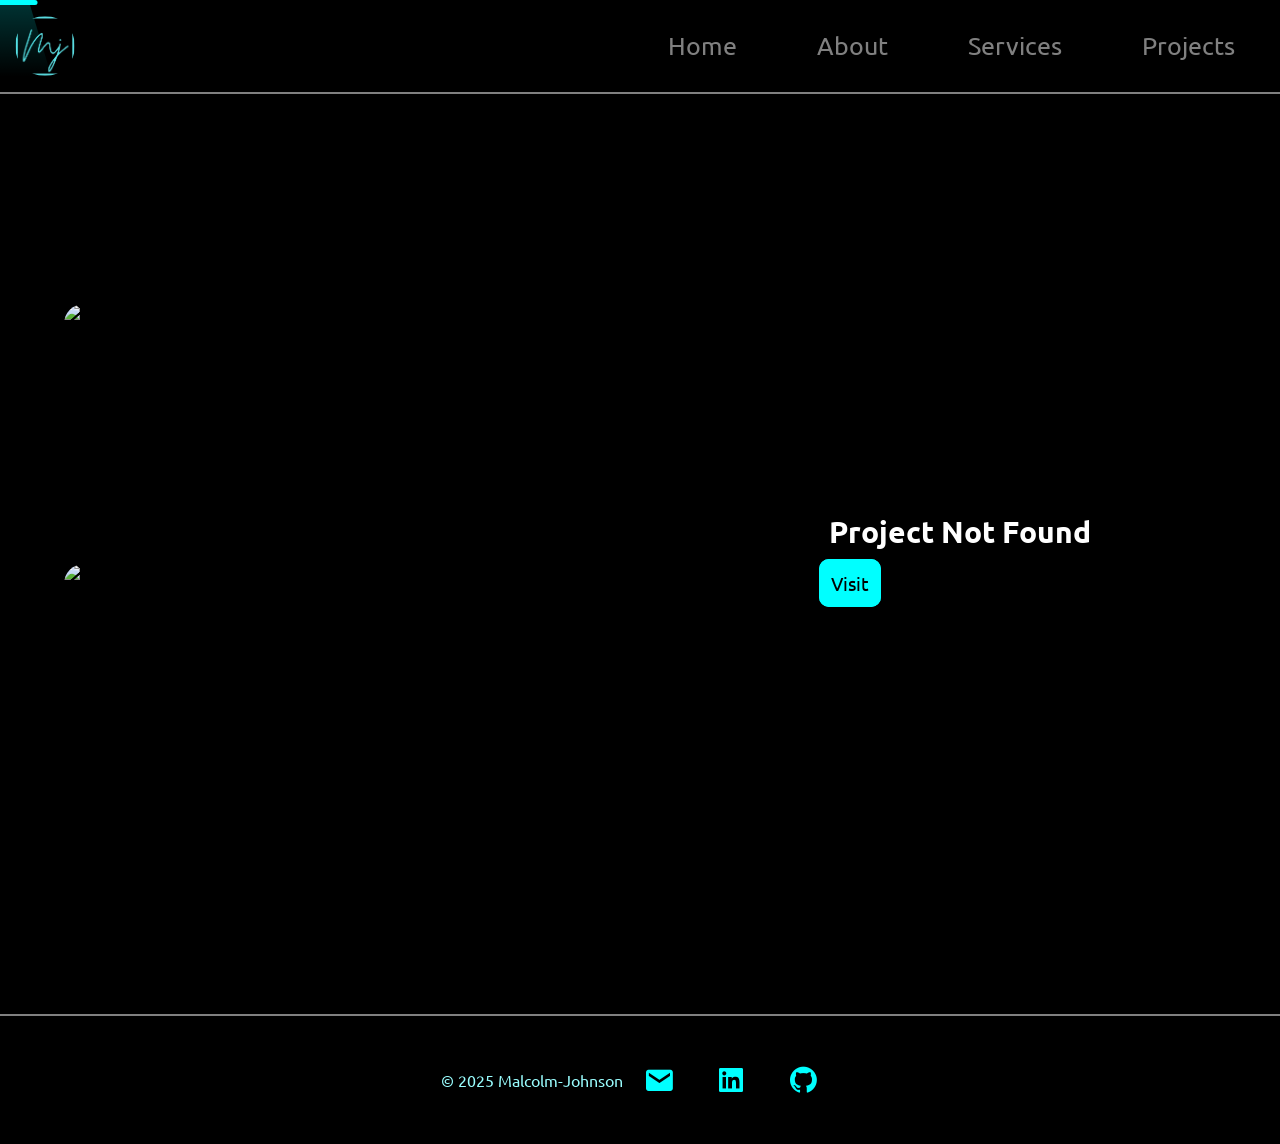
<file: projects.html>
<!DOCTYPE html>
<html lang="en">
  <head>
      <meta charset="UTF-8">
      <meta name="viewport" content="width=device-width, initial-scale=1.0">
      <title>Document</title>
      <link rel="stylesheet" href="styles.css">
      <link href='https://unpkg.com/boxicons@2.1.4/css/boxicons.min.css' rel='stylesheet'>
      <link rel="preconnect" href="https://fonts.googleapis.com">
      <link rel="preconnect" href="https://fonts.gstatic.com" crossorigin>
      <link href="https://fonts.googleapis.com/css2?family=Ubuntu:ital,wght@0,300;0,400;0,500;0,700;1,300;1,400;1,500;1,700&display=swap" rel="stylesheet">
  </head>
  <body>

    <nav>
      <a href="https://www.linkedin.com/in/malcolm-johnson-729126242/" target="_blank" class="logo"><img src="images/Portfolio Logo (3).png"></a>

      <div class="nav-links">
        <ul><li><a class="nav-link" href="index.html#home">Home</a></li></ul>
        <ul><li><a class="nav-link" href="index.html#about">About</a></li></ul>
        <ul><li><a class="nav-link" href="index.html#services">Services</a></li></ul>
        <ul><li><a class="nav-link" href="index.html#projects">Projects</a></li></ul>
      </div>
      
      <!-- TUBELIGHT -->
      <div class="tubelight">
        <div class="light-ray"></div>
      </div>

      <div class="menu-right">
        <div class="menu-icon" id="menu-icon"><i class='bx bx-menu'></i></div>
      </div>

    </nav>

    <section class="project-details" id="project-details">
        <div class="info-container">

            <div class="image-container">
                <img class="project-img" id="project-image" alt="Project Image">
                <img class="project-img" id="project-image2" alt="Project Image">
                
            </div>

            <div class="project-info">
                <div class="project-card-description">
                    <h1 class="project-title" id="project-title"></h1>
                    
                    <p class="project-description" id="project-description"> </p>
                    

                    <a class="visit-btn" id="project-link" href="#" target="_blank">Visit</a>
                </div>
            </div>
            
    
        </div>
    </section>
    

    <!-- FOOTER -->
    <footer>
      <p class="footer-text">&copy; 2025 Malcolm-Johnson</p>
      
      <div class="footer-links">
        <a href="mailto:johnson.malcolm2003@gmail.com"><i class='bx bxs-envelope' ></i></a>
        <a href="https://www.linkedin.com/in/malcolm-johnson-729126242/" target="_blank"><i class='bx bxl-linkedin-square'></i></a>
        <a href="https://github.com/Malco31" target="_blank"><i class='bx bxl-github' ></i></a>
      </div>
    </footer>
    
    <!-- JAVASCRIPT -->

    <script src="projects.js"></script>
    <script src="script.js"></script>
  </body>
</html>
</file>
<file: styles.css>
*{
  padding: 0;
  margin: 0;
  box-sizing: border-box;
  text-decoration: none;
  list-style: none;
  scroll-behavior: smooth;
  font-family: 'Ubuntu', sans-serif;;
}

body {
  background-color: black;
}

/* NAVBAR */
nav {
  display: flex;
  justify-content: space-between;
  align-items: center;
  min-height: 80px;
  padding: 0 15px;
  background-color: #000;
  box-shadow:
  0 6.7px 5.3px rgba(0,0,0,0.12),
  0 22.3px 17.9px rgba(0,0,0,0.08),
  0 100px 80px rgba(0,0,0,0.04);
  color: #fff;
  position: sticky;
  top: 0;
  right: 0;
  z-index: 1000;
  border-bottom: 2px solid grey;
}

.nav-links {
  display: flex;
  justify-content: flex-end;
  flex-grow: 1;
}

nav ul {
  display: flex;
  list-style: none;
  padding: 30px;
  margin: 0;
}

nav ul li {
  margin-left: 20px;
}

nav ul li a {
  font-size: 25px;
  text-decoration: none;
  color: grey;
}

nav ul li a:hover {
  color: cyan;
  transition: all 0.5s ease;
}

nav ul li a i {
  color: grey;
  width: 100%;
  height: 100%;
  transition: opacity 100ms ease;
}

nav ul li a i {
  font-size: 1.5em;
}

nav ul li a i:hover {
  color: cyan;
  transition: all 0.5s ease;
}

nav ul li a.active i {
  opacity: 1;
}

nav .tubelight {
  position: absolute;
  Left: 0px;
  top: 0px;
  transform: translateX(-50%);
  width: 75px;
  height: 5px;
  border-radius: 5px;
  background: cyan; 
  transition: left 800ms ease;
  z-index: 10;
}

nav .light-ray {
  position: absolute;
  left: -30%;
  top: 5px;
  width: 160%;
  height: 80px;
  background: linear-gradient(to bottom,
  rgba(0,255,255,0.3) -50%,
  rgba(255,255,255,0) 90%);
  clip-path: polygon(5% 100%, 25% 0px, 75% 0px, 95% 100%);
  pointer-events: none;
}

.nav-link.active {
  border-bottom: 5px solid cyan; 
}

.nav .logo {
  display: flex;
  align-items: center;
}

.logo {
  width: 60px;
  height: 60px;
}

.logo img {
  max-width: 80px;
  width: 100%;
  height: 100%;
  border-radius: 50%;
  object-fit: contain;
}

.menu-right {
  z-index: 10001;
}

#menu-icon {
  z-index: 10001;
  font-size: 40px;
  margin-left: 25px;
  cursor: pointer;
  display: none;
  transition: transform 0.3s ease-in-out;
}

@media(max-width: 800px) {
  .tubelight {
      display: none;
  }

  .menu-right {
      display: block;
  }

  #menu-icon {
      display: block;
      transition: all 0.6s ease;
  }

  .nav-links {
      display: none;
      transition: all 0.6s ease;
  }

  .nav-links.open {
      position: absolute;
      width: 100%;
      height: 100vh;
      padding: 70px 50px;
      top: 0;
      right: 0;
      left: 0;
      display: flex;
      flex-direction: column;
      background: #000;
      align-items: center;
      justify-content: center;
      transition: all 2s ease;
  }

  .nav-links a {
      padding: 0;
      margin: 0px 0px 25px 0px;
      font-size: 1.7rem;
      transition: all 2s ease;
  }
}

.home {
  height: 100vh;
  display: flex;
  justify-content: center;
  align-items: center;
  flex-direction: column;
}

.home-text {
  display: flex;
  justify-content: center;
  align-items: center;
  flex-direction: column;
}

.home-text h1 {
  color: white;
  font-size: 5rem;
}

.home-text h2 {
  color: cyan;
  font-size: 4rem;
}

.socials {
  margin-bottom: 20px;
}

.social-links {
  list-style: none;
  display: flex;
}

.social-links li {
  margin: 10px;
}

.social-links li a i {
  color: grey;
  font-size: 3rem;
  transition: opacity 100ms ease;
}

.social-links li a i:hover {
  color: cyan;
  transition: all 0.5s ease;
  cursor: pointer;
}

.projects-btn {
  text-decoration: none;
  margin: 20px;
  padding: 10px;
  border-radius: 15px;
  background-color: transparent;
  border: 2px solid cyan;
  color: white;
}

.projects-btn:hover {
  background-color: cyan;
  transition: 1s ease;
  color: black;
}

.resume-btn {
  text-decoration: none;
  margin: 20px;
  padding: 10px;
  border-radius: 15px;
  background-color: cyan;
  border: 2px solid cyan;
  color: black;
}

.resume-btn:hover {
  background-color: transparent;
  transition: 1s ease;
  border: 2px solid cyan;
  color: white;
}

.resume-btn i {
  margin: 5px;
}

a .bx {
  vertical-align: middle;
}

@media(min-width: 1080px) {
  
}

@media(max-width: 800px) {
  .home-text h1 {
      font-size: 4rem;
  }

  .home-text h2 {
      font-size: 3rem;
  }
}

@media(max-width: 570px) {
  .home-text h1 {
      font-size: 3.5rem;
  }

  .home-text h2 {
      font-size: 3rem;
  }
}

@media(max-width: 450px) {

  .home {
      height: fit-content;
      margin-top: 20px;
      margin-bottom: 40px;
  }

  .home-text h1 {
      text-align: center;
      font-size: 2.5rem;
  }

  .home-text h2 {
      font-size: 2rem;
  }
}


/* About Section */

.about {
  height: 100vh;
  display: flex;
  align-items: center;
  justify-content: center;
  margin-bottom: 20px;
}

.profile-img-container {
  width: 500px;
}

.profile-img-container img {
  width: 350px;
  height: 400px;
  border-radius: 15px;
  background: linear-gradient(to bottom, black, grey, cyan);
}

.about-text-container {
  width: 500px;
}

.about-text-container h1 {
  color: white;
  font-size: 4rem;
}

.about-text-container p {
  color: white;
  font-size: 1.5rem;
  margin-top: 20px;
  margin-bottom: 20px;
}

.contact-btn {
  text-decoration: none;
  margin-top: 20px;
  padding: 10px;
  border-radius: 15px;
  background-color: cyan;
  border: 2px solid cyan;
  color: black;
}

.contact-btn:hover {
  background-color: transparent;
  transition: 1s ease;
  border: 2px solid cyan;
  color: white;
}

.contact-btn i {
  margin: 5px;
}

.contact-btn .bx {
  vertical-align: middle;
}

@media(min-width: 1080px) {
  
}

@media(max-width: 800px) {
  .about {
      flex-wrap: wrap;
      height: fit-content;
  }

  .profile-img-container {
      width: 350px;
      display: flex;
  }

  .profile-img-container img {
      align-self: center;
      width: 100%;
  }

  .about-text-container {
      display: flex;
      flex-direction: column;
      width: 450px;
  }

  .about-text-container h1 {
      text-align: center;
  }

  .about-text-container p {
      text-align: center;
  }

  .contact-btn {
     align-self: center;
  }
}

@media(max-width: 570px) {
  .profile-img-container {
      width: 300px;
      height: fit-content;
      margin-bottom: 30px;
  }

  .about-text-container h1 {
      font-size: 3.5rem;
  }

  .about-text-container p {
      font-size: 1.2rem;
  }
}

@media(max-width: 450px) {

  .about-text-container {
      width: 300px;
  }

  .about-text-container h1 {
      font-size: 2.5rem;
  }
}

/* Services Section */

.services {
  height: 100vh;
  display: flex;
  align-items: center;
  justify-content: center;
  margin-bottom: 20px;
}

.services-text-container {
  width: 500px;
  margin: 20px;
}

.services-text-container h1 {
  color: white;
  font-size: 4rem;
}

.highlight-text {
  color: cyan;
}

.services-text-container p {
  color: white;
  font-size: 1.5rem;
  margin-top: 20px;
  margin-bottom: 20px;
}

.services-text-container .resume-btn {
  margin-left: 0;
}

.services-tab-container {
  width: 500px;
  margin: 20px;
}

.service-tab {
  background-color: grey;
  margin-bottom: 40px;
  border-radius: 5px;
  border-bottom: 2px solid cyan;
  box-shadow: 0 0 15px rgba(255, 255, 255, 0.5);
  display: flex;
  justify-content: space-evenly;
  align-items: center;
}

.service-tab i {
  font-size: 2rem;
  color: white;
}

.service-tab h1 {
  margin-top: 10px;
  padding: 0;
  width: fit-content;
}

.service-tab-text {
  width: 400px;
  margin-bottom: 10px;
}

@media(min-width: 1080px) {
  
}

@media(max-width: 800px) {
.services {
  flex-wrap: wrap;
  height: fit-content;
}

.services-text-container {
  width: 400px;
  display: flex;
  flex-direction: column;
}

.services-text-container h1 {
  text-align: center;
}

.services-text-container p {
  text-align: center;
}

.resume-btn {
  align-self: center;
}
}

@media(max-width: 570px) {
  .services-text-container h1 {
      font-size: 3.5rem;
  }

  .services-text-container p {
      font-size: 1.2rem;
  }

  .services-tab-container {
      max-width: 80%;
  }

  .service-tab i {
      margin: 10px;
  }
}

@media(max-width: 450px) {
  .service-text-container {
      width: 300px;
  }

  .services-text-container h1 {
      font-size: 2.5rem;
  }
}


/* Project Section */

.projects {
  height: 100vh;
  overflow-y: scroll;
  scroll-behavior: smooth;
  scrollbar-width: none;
}

.project-content {
  display: flex;
  flex-direction: column;
  align-items: center;
}

.project-content h1 {
  margin: 20px;
  font-size: 4rem;
  color: white;
}

.projects-container {
  display: flex;
  justify-content: center;
  flex-wrap: wrap;
}

.project-card {
  margin: 20px;
  width: 350px;
  border-radius: 20px;
  background-color: grey;
  display: flex;
  flex-direction: column;
  align-items: center;
  justify-content: center;
  box-shadow: 0 0 15px rgba(255, 255, 255, 0.5);
  transition: box-shadow 0.3s ease-in-out;
}

.project-card:hover {
 box-shadow: 0 0 25px rgba(0, 255, 255, 0.8); 
}

.project-img {
  border-top-left-radius: 20px;
  border-top-right-radius: 20px;
  width: 100%;
  height: 220px;
  margin: 0px;
}

.project-card h1 {
  color: black;
  font-size: 2rem;
  margin: 10px;
  align-self: flex-start;
  text-decoration: underline;
}

.project-card-content {
  display: flex;
  width: 100%;
  margin: 0;
  padding: 0;
  justify-content: space-between;
}

.project-card-content ul {
  margin: 10px;
  align-self: flex-start;
}

.project-card-content ul li {
  font-size: 1.2rem;
}

.visit-btn {
  text-decoration: none;
  background-color: cyan;
  margin: 10px;
  padding: 10px;
  border-radius: 10px;
  font-size: 1.2rem;
  border: 2px solid cyan;
  color: black;
  align-self: flex-end;
}

.visit-btn:hover {
  background-color: transparent;
  transition: all 0.5s ease;
}

@media(min-width: 1080px) {
  
}

@media(max-width: 800px) {
.projects {
  margin-bottom: 40px;
  height: fit-content;
}

.projects-container {
  flex-direction: column;
}
}

@media(max-width: 570px) {
  .project-content h1 {
      font-size: 3.5rem;
  }

  .project-card {
      width: 300px;
  }

  .project-card h1 {
      font-size: 2rem;
  }
}

@media(max-width: 450px) {
  .project-content h1 {
      text-align: center;
  }
}


/* PROJECT DETAILS PAGE */

.project-details {
  height: 100vh;
  width: 100%;
  margin-bottom: 20px;
  display: flex;
}

.info-container {
  width: 100%;
  display: flex;
  align-items: center;
  justify-content: center;
}

.image-container {
  width: 50%;
  display: flex;
  flex-direction: column;
  align-items: center;
}

.project-img {
  width: 80%;
  margin: 20px;
}

.project-info {
  width: 50%;
  display: flex;
  justify-content: center;
}

.project-title {
  color: white;
  margin: 20px;
  font-size: 30px;
}

.project-description {
  margin: 20px;
  color: white;
  font-size: 20px;
}

@media(min-width: 1080px) {
  
}

@media(max-width: 800px) {
  .project-details {
    height: fit-content;
  }

  .info-container {
    flex-direction: column;
  }

  .image-container {
    width: 100%;
    align-items: center;
  }

  .project-info {
    width: 100%;
  }

  .project-card-description {
    align-items: center;
  }

  .project-title {
    text-align: center;
  }

  .project-description {
    text-align: center;
    font-size: 20px;
  }

  .visit-btn {
    justify-self: flex-end;
  }
}

@media(max-width: 570px) {
 
}

@media(max-width: 450px) {
  
}

/* FOOTER */
footer {
  border-top: 2px solid grey;
  padding: 3rem 1rem;
  color: #9afeff;
  width: auto;
  display: flex;
  align-items: center;
  justify-content: center;
}

.footer-links {
display: flex;
align-items: center;
justify-content: center;
}

.footer-links a {
text-decoration: none;
}

.footer-links a i {
color: cyan;
font-size: 2em;
margin-right: 20px;
margin-left: 20px;
}

.footer-links a i:hover {
cursor: pointer;
color:rgba(0, 255, 255, 0.4);
transition: all 0.5s ease;
}

@media(max-width: 650px) {
  footer {
      display: flex;
      flex-direction: column;
  }

  .footer-text {
      order: 2; 
      margin-top: 1rem;
  }

  .footer-links {
      order: 1; 
      margin-bottom: 1rem;
  }
}
</file>
